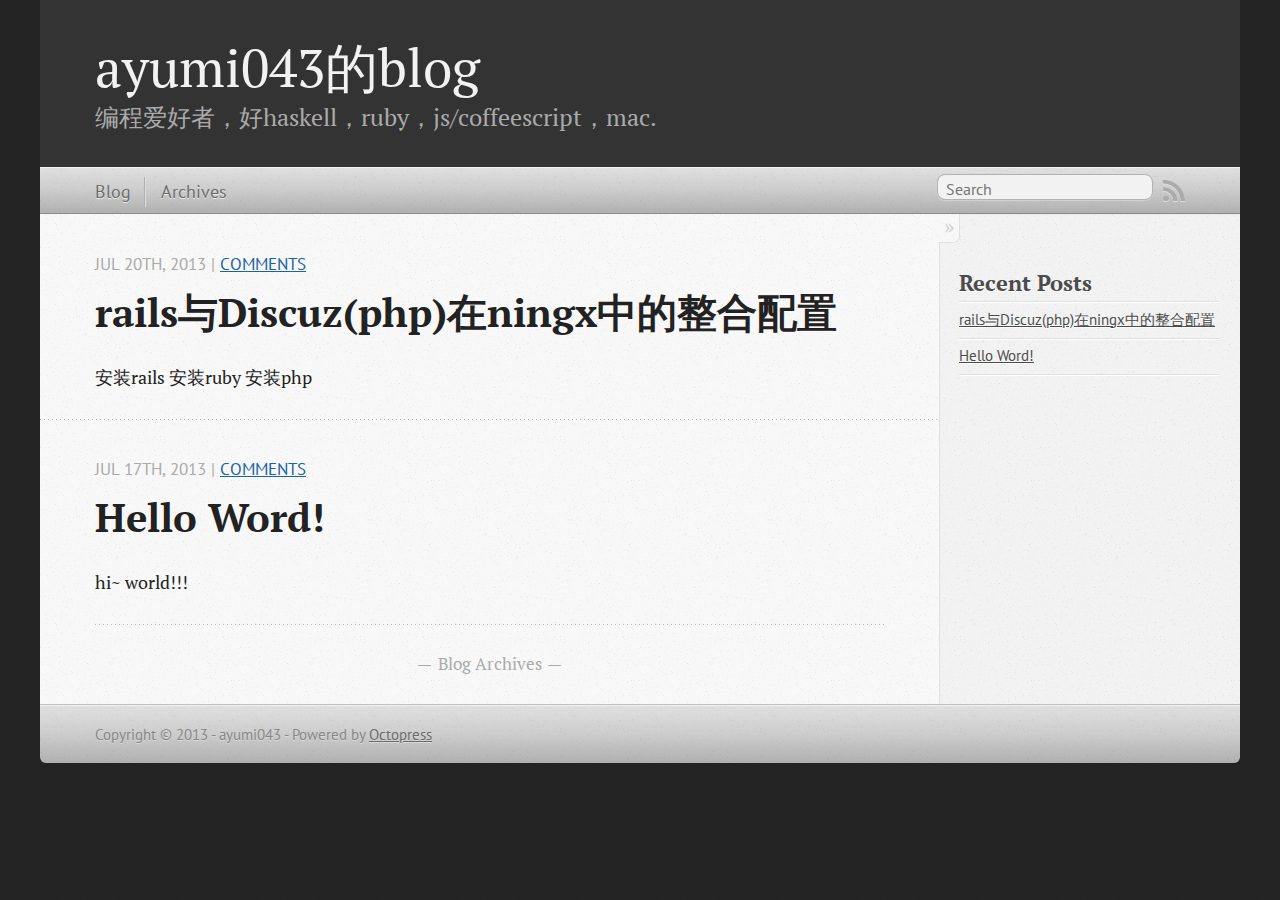
<file: index.html>
<!DOCTYPE html>
<!--[if IEMobile 7 ]><html class="no-js iem7"><![endif]-->
<!--[if lt IE 9]><html class="no-js lte-ie8"><![endif]-->
<!--[if (gt IE 8)|(gt IEMobile 7)|!(IEMobile)|!(IE)]><!--><html class="no-js" lang="en"><!--<![endif]-->
<head>
  <meta charset="utf-8">
  <title>ayumi043的blog</title>
  <meta name="author" content="ayumi043">

  
  <meta name="description" content="安装rails
安装ruby
安装php
">
  

  <!-- http://t.co/dKP3o1e -->
  <meta name="HandheldFriendly" content="True">
  <meta name="MobileOptimized" content="320">
  <meta name="viewport" content="width=device-width, initial-scale=1">

  
  <link rel="canonical" href="http://ayumi043.github.io">
  <link href="/favicon.png" rel="icon">
  <link href="/stylesheets/screen.css" media="screen, projection" rel="stylesheet" type="text/css">
  <link href="/atom.xml" rel="alternate" title="ayumi043的blog" type="application/atom+xml">
  <script src="/javascripts/modernizr-2.0.js"></script>
  <script src="//ajax.googleapis.com/ajax/libs/jquery/1.9.1/jquery.min.js"></script>
  <script>!window.jQuery && document.write(unescape('%3Cscript src="./javascripts/lib/jquery.min.js"%3E%3C/script%3E'))</script>
  <script src="/javascripts/octopress.js" type="text/javascript"></script>
  <!--Fonts from Google"s Web font directory at http://google.com/webfonts -->
<link href="http://fonts.googleapis.com/css?family=PT+Serif:regular,italic,bold,bolditalic" rel="stylesheet" type="text/css">
<link href="http://fonts.googleapis.com/css?family=PT+Sans:regular,italic,bold,bolditalic" rel="stylesheet" type="text/css">

  

</head>

<body   >
  <header role="banner"><hgroup>
  <h1><a href="/">ayumi043的blog</a></h1>
  
    <h2>编程爱好者，好haskell，ruby，js/coffeescript，mac.</h2>
  
</hgroup>

</header>
  <nav role="navigation"><ul class="subscription" data-subscription="rss">
  <li><a href="/atom.xml" rel="subscribe-rss" title="subscribe via RSS">RSS</a></li>
  
</ul>
  
<form action="http://google.com/search" method="get">
  <fieldset role="search">
    <input type="hidden" name="q" value="site:ayumi043.github.io" />
    <input class="search" type="text" name="q" results="0" placeholder="Search"/>
  </fieldset>
</form>
  
<ul class="main-navigation">
  <li><a href="/">Blog</a></li>
  <li><a href="/blog/archives">Archives</a></li>
</ul>

</nav>
  <div id="main">
    <div id="content">
      <div class="blog-index">
  
  
  
    <article>
      
  <header>
    
      <h1 class="entry-title"><a href="/blog/2013/07/20/title/">rails与Discuz(php)在ningx中的整合配置</a></h1>
    
    
      <p class="meta">
        








  


<time datetime="2013-07-20T21:41:00+08:00" pubdate data-updated="true">Jul 20<span>th</span>, 2013</time>
        
         | <a href="/blog/2013/07/20/title/#disqus_thread">Comments</a>
        
      </p>
    
  </header>


  <div class="entry-content"><p>安装rails
安装ruby
安装php</p>
</div>
  
  


    </article>
  
  
    <article>
      
  <header>
    
      <h1 class="entry-title"><a href="/blog/2013/07/17/title/">Hello Word!</a></h1>
    
    
      <p class="meta">
        








  


<time datetime="2013-07-17T11:33:00+08:00" pubdate data-updated="true">Jul 17<span>th</span>, 2013</time>
        
         | <a href="/blog/2013/07/17/title/#disqus_thread">Comments</a>
        
      </p>
    
  </header>


  <div class="entry-content"><p>hi~ world!!!</p>
</div>
  
  


    </article>
  
  <div class="pagination">
    
    <a href="/blog/archives">Blog Archives</a>
    
  </div>
</div>
<aside class="sidebar">
  
    <section>
  <h1>Recent Posts</h1>
  <ul id="recent_posts">
    
      <li class="post">
        <a href="/blog/2013/07/20/title/">rails与Discuz(php)在ningx中的整合配置</a>
      </li>
    
      <li class="post">
        <a href="/blog/2013/07/17/title/">Hello Word!</a>
      </li>
    
  </ul>
</section>





  
</aside>

    </div>
  </div>
  <footer role="contentinfo"><p>
  Copyright &copy; 2013 - ayumi043 -
  <span class="credit">Powered by <a href="http://octopress.org">Octopress</a></span>
</p>

</footer>
  

<script type="text/javascript">
      var disqus_shortname = 'ayumi043blog';
      
        
        var disqus_script = 'count.js';
      
    (function () {
      var dsq = document.createElement('script'); dsq.type = 'text/javascript'; dsq.async = true;
      dsq.src = 'http://' + disqus_shortname + '.disqus.com/' + disqus_script;
      (document.getElementsByTagName('head')[0] || document.getElementsByTagName('body')[0]).appendChild(dsq);
    }());
</script>











</body>
</html>
</file>
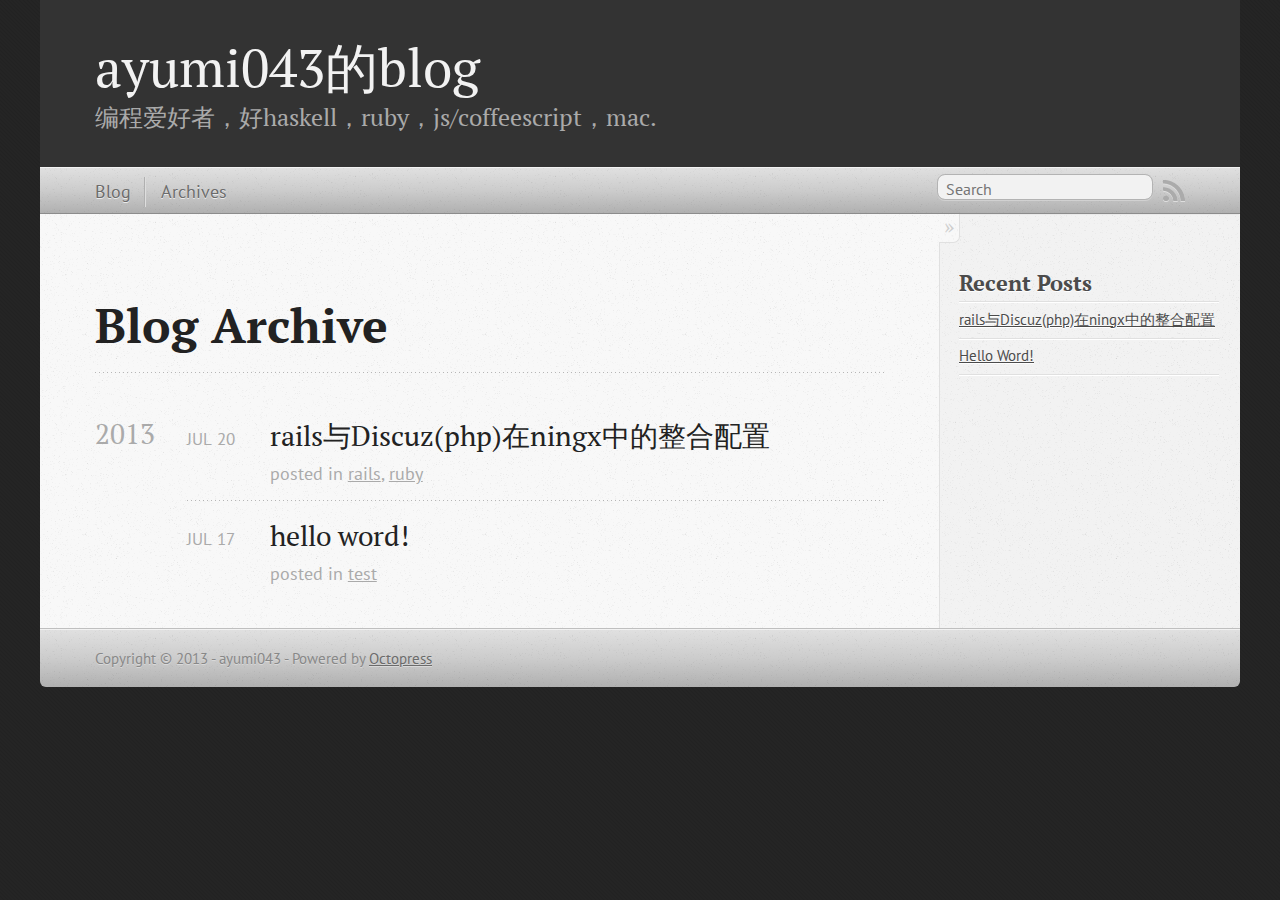
<file: blog/archives/index.html>
<!DOCTYPE html>
<!--[if IEMobile 7 ]><html class="no-js iem7"><![endif]-->
<!--[if lt IE 9]><html class="no-js lte-ie8"><![endif]-->
<!--[if (gt IE 8)|(gt IEMobile 7)|!(IEMobile)|!(IE)]><!--><html class="no-js" lang="en"><!--<![endif]-->
<head>
  <meta charset="utf-8">
  <title>Blog Archive - ayumi043的blog</title>
  <meta name="author" content="ayumi043">

  
  <meta name="description" content="Blog Archive 2013 rails与Discuz(php)在ningx中的整合配置
Jul 20 2013 posted in rails, ruby hello word!
Jul 17 2013 posted in test Recent Posts rails与Discuz( &hellip;">
  

  <!-- http://t.co/dKP3o1e -->
  <meta name="HandheldFriendly" content="True">
  <meta name="MobileOptimized" content="320">
  <meta name="viewport" content="width=device-width, initial-scale=1">

  
  <link rel="canonical" href="http://ayumi043.github.io/blog/archives">
  <link href="/favicon.png" rel="icon">
  <link href="/stylesheets/screen.css" media="screen, projection" rel="stylesheet" type="text/css">
  <link href="/atom.xml" rel="alternate" title="ayumi043的blog" type="application/atom+xml">
  <script src="/javascripts/modernizr-2.0.js"></script>
  <script src="//ajax.googleapis.com/ajax/libs/jquery/1.9.1/jquery.min.js"></script>
  <script>!window.jQuery && document.write(unescape('%3Cscript src="./javascripts/lib/jquery.min.js"%3E%3C/script%3E'))</script>
  <script src="/javascripts/octopress.js" type="text/javascript"></script>
  <!--Fonts from Google"s Web font directory at http://google.com/webfonts -->
<link href="http://fonts.googleapis.com/css?family=PT+Serif:regular,italic,bold,bolditalic" rel="stylesheet" type="text/css">
<link href="http://fonts.googleapis.com/css?family=PT+Sans:regular,italic,bold,bolditalic" rel="stylesheet" type="text/css">

  

</head>

<body   >
  <header role="banner"><hgroup>
  <h1><a href="/">ayumi043的blog</a></h1>
  
    <h2>编程爱好者，好haskell，ruby，js/coffeescript，mac.</h2>
  
</hgroup>

</header>
  <nav role="navigation"><ul class="subscription" data-subscription="rss">
  <li><a href="/atom.xml" rel="subscribe-rss" title="subscribe via RSS">RSS</a></li>
  
</ul>
  
<form action="http://google.com/search" method="get">
  <fieldset role="search">
    <input type="hidden" name="q" value="site:ayumi043.github.io" />
    <input class="search" type="text" name="q" results="0" placeholder="Search"/>
  </fieldset>
</form>
  
<ul class="main-navigation">
  <li><a href="/">Blog</a></li>
  <li><a href="/blog/archives">Archives</a></li>
</ul>

</nav>
  <div id="main">
    <div id="content">
      <div>
<article role="article">
  
  <header>
    <h1 class="entry-title">Blog Archive</h1>
    
  </header>
  
  <div id="blog-archives">



  
  <h2>2013</h2>

<article>
  
<h1><a href="/blog/2013/07/20/title/">rails与Discuz(php)在ningx中的整合配置</a></h1>
<time datetime="2013-07-20T21:41:00+08:00" pubdate><span class='month'>Jul</span> <span class='day'>20</span> <span class='year'>2013</span></time>

<footer>
  <span class="categories">posted in <a class='category' href='/blog/categories/rails/'>rails</a>, <a class='category' href='/blog/categories/ruby/'>ruby</a></span>
</footer>


</article>



<article>
  
<h1><a href="/blog/2013/07/17/title/">hello word!</a></h1>
<time datetime="2013-07-17T11:33:00+08:00" pubdate><span class='month'>Jul</span> <span class='day'>17</span> <span class='year'>2013</span></time>

<footer>
  <span class="categories">posted in <a class='category' href='/blog/categories/test/'>test</a></span>
</footer>


</article>

</div>

  
</article>

</div>

<aside class="sidebar">
  
    <section>
  <h1>Recent Posts</h1>
  <ul id="recent_posts">
    
      <li class="post">
        <a href="/blog/2013/07/20/title/">rails与Discuz(php)在ningx中的整合配置</a>
      </li>
    
      <li class="post">
        <a href="/blog/2013/07/17/title/">Hello Word!</a>
      </li>
    
  </ul>
</section>





  
</aside>


    </div>
  </div>
  <footer role="contentinfo"><p>
  Copyright &copy; 2013 - ayumi043 -
  <span class="credit">Powered by <a href="http://octopress.org">Octopress</a></span>
</p>

</footer>
  

<script type="text/javascript">
      var disqus_shortname = 'ayumi043blog';
      
        
        var disqus_script = 'count.js';
      
    (function () {
      var dsq = document.createElement('script'); dsq.type = 'text/javascript'; dsq.async = true;
      dsq.src = 'http://' + disqus_shortname + '.disqus.com/' + disqus_script;
      (document.getElementsByTagName('head')[0] || document.getElementsByTagName('body')[0]).appendChild(dsq);
    }());
</script>











</body>
</html>
</file>
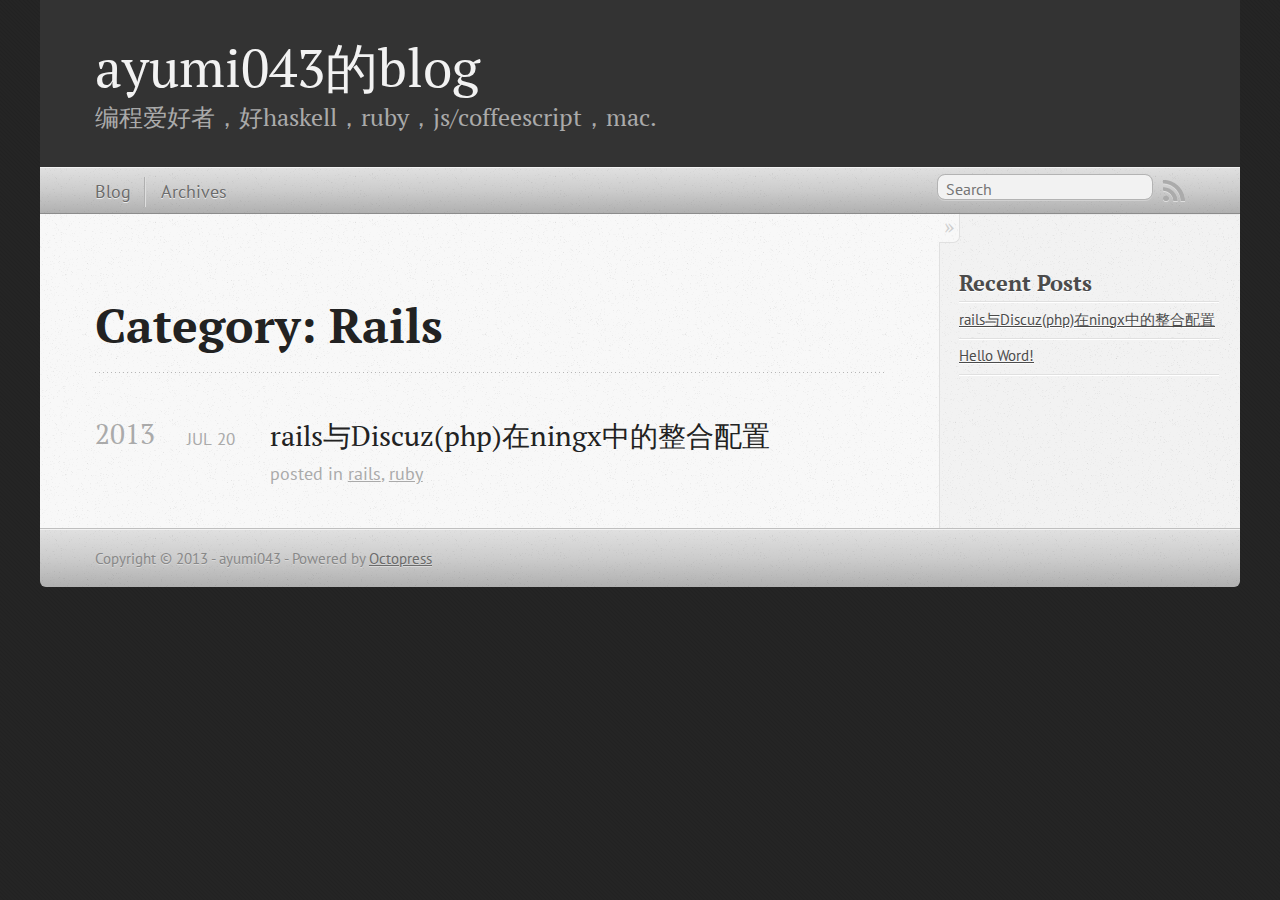
<file: blog/categories/rails/index.html>
<!DOCTYPE html>
<!--[if IEMobile 7 ]><html class="no-js iem7"><![endif]-->
<!--[if lt IE 9]><html class="no-js lte-ie8"><![endif]-->
<!--[if (gt IE 8)|(gt IEMobile 7)|!(IEMobile)|!(IE)]><!--><html class="no-js" lang="en"><!--<![endif]-->
<head>
  <meta charset="utf-8">
  <title>Category: rails - ayumi043的blog</title>
  <meta name="author" content="ayumi043">

  
  <meta name="description" content="Category: rails">
  

  <!-- http://t.co/dKP3o1e -->
  <meta name="HandheldFriendly" content="True">
  <meta name="MobileOptimized" content="320">
  <meta name="viewport" content="width=device-width, initial-scale=1">

  
  <link rel="canonical" href="http://ayumi043.github.ioblog/categories/rails">
  <link href="/favicon.png" rel="icon">
  <link href="/stylesheets/screen.css" media="screen, projection" rel="stylesheet" type="text/css">
  <link href="/atom.xml" rel="alternate" title="ayumi043的blog" type="application/atom+xml">
  <script src="/javascripts/modernizr-2.0.js"></script>
  <script src="//ajax.googleapis.com/ajax/libs/jquery/1.9.1/jquery.min.js"></script>
  <script>!window.jQuery && document.write(unescape('%3Cscript src="./javascripts/lib/jquery.min.js"%3E%3C/script%3E'))</script>
  <script src="/javascripts/octopress.js" type="text/javascript"></script>
  <!--Fonts from Google"s Web font directory at http://google.com/webfonts -->
<link href="http://fonts.googleapis.com/css?family=PT+Serif:regular,italic,bold,bolditalic" rel="stylesheet" type="text/css">
<link href="http://fonts.googleapis.com/css?family=PT+Sans:regular,italic,bold,bolditalic" rel="stylesheet" type="text/css">

  

</head>

<body   >
  <header role="banner"><hgroup>
  <h1><a href="/">ayumi043的blog</a></h1>
  
    <h2>编程爱好者，好haskell，ruby，js/coffeescript，mac.</h2>
  
</hgroup>

</header>
  <nav role="navigation"><ul class="subscription" data-subscription="rss">
  <li><a href="/atom.xml" rel="subscribe-rss" title="subscribe via RSS">RSS</a></li>
  
</ul>
  
<form action="http://google.com/search" method="get">
  <fieldset role="search">
    <input type="hidden" name="q" value="site:ayumi043.github.io" />
    <input class="search" type="text" name="q" results="0" placeholder="Search"/>
  </fieldset>
</form>
  
<ul class="main-navigation">
  <li><a href="/">Blog</a></li>
  <li><a href="/blog/archives">Archives</a></li>
</ul>

</nav>
  <div id="main">
    <div id="content">
      <div>
<article role="article">
  
  <header>
    <h1 class="entry-title">Category: Rails</h1>
    
  </header>
  
  <div id="blog-archives" class="category">



  
  <h2>2013</h2>

<article>
  
<h1><a href="/blog/2013/07/20/title/">rails与Discuz(php)在ningx中的整合配置</a></h1>
<time datetime="2013-07-20T21:41:00+08:00" pubdate><span class='month'>Jul</span> <span class='day'>20</span> <span class='year'>2013</span></time>

<footer>
  <span class="categories">posted in <a class='category' href='/blog/categories/rails/'>rails</a>, <a class='category' href='/blog/categories/ruby/'>ruby</a></span>
</footer>


</article>

</div>

  
</article>

</div>

<aside class="sidebar">
  
    <section>
  <h1>Recent Posts</h1>
  <ul id="recent_posts">
    
      <li class="post">
        <a href="/blog/2013/07/20/title/">rails与Discuz(php)在ningx中的整合配置</a>
      </li>
    
      <li class="post">
        <a href="/blog/2013/07/17/title/">Hello Word!</a>
      </li>
    
  </ul>
</section>





  
</aside>


    </div>
  </div>
  <footer role="contentinfo"><p>
  Copyright &copy; 2013 - ayumi043 -
  <span class="credit">Powered by <a href="http://octopress.org">Octopress</a></span>
</p>

</footer>
  

<script type="text/javascript">
      var disqus_shortname = 'ayumi043blog';
      
        
        var disqus_script = 'count.js';
      
    (function () {
      var dsq = document.createElement('script'); dsq.type = 'text/javascript'; dsq.async = true;
      dsq.src = 'http://' + disqus_shortname + '.disqus.com/' + disqus_script;
      (document.getElementsByTagName('head')[0] || document.getElementsByTagName('body')[0]).appendChild(dsq);
    }());
</script>











</body>
</html>
</file>
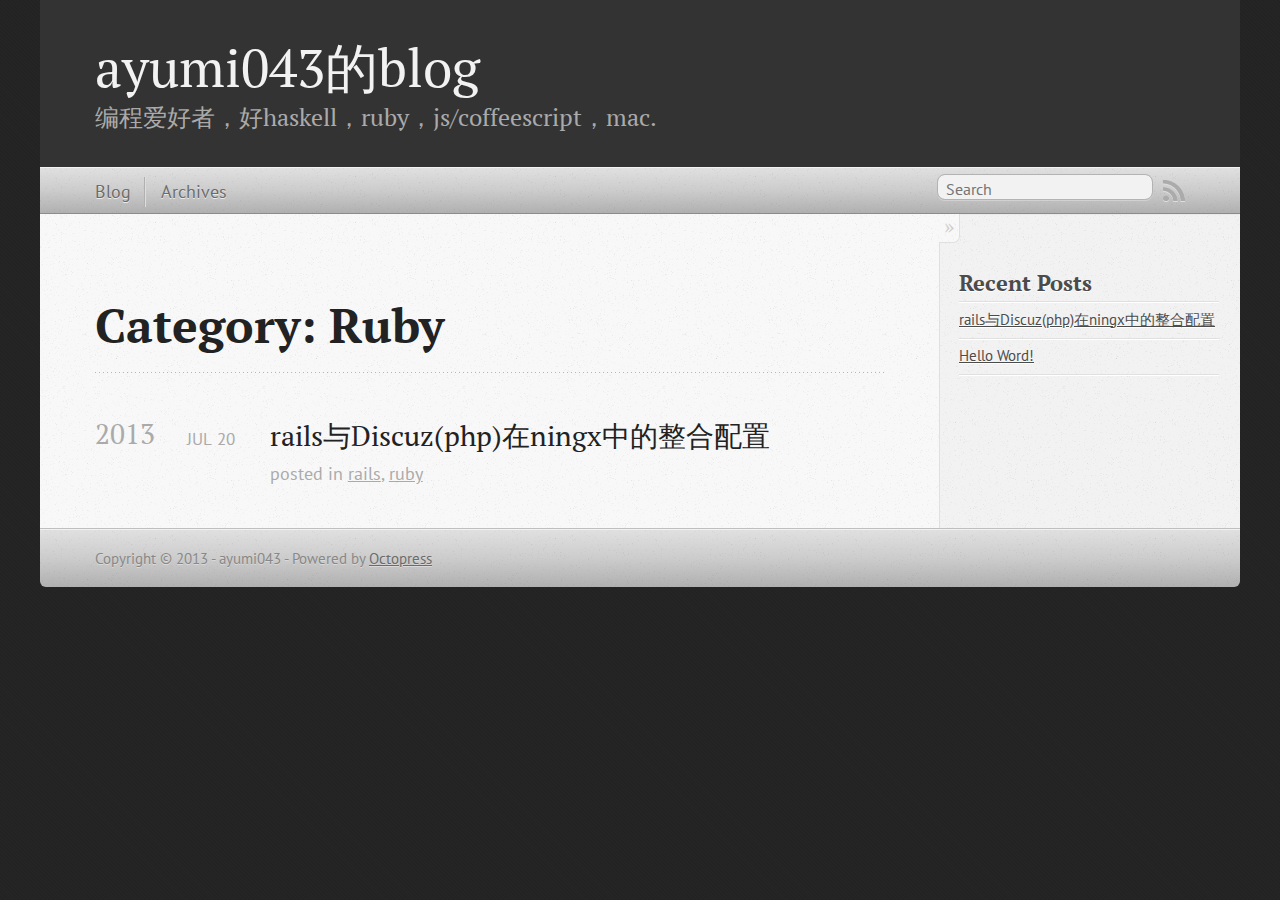
<file: blog/categories/ruby/index.html>
<!DOCTYPE html>
<!--[if IEMobile 7 ]><html class="no-js iem7"><![endif]-->
<!--[if lt IE 9]><html class="no-js lte-ie8"><![endif]-->
<!--[if (gt IE 8)|(gt IEMobile 7)|!(IEMobile)|!(IE)]><!--><html class="no-js" lang="en"><!--<![endif]-->
<head>
  <meta charset="utf-8">
  <title>Category: ruby - ayumi043的blog</title>
  <meta name="author" content="ayumi043">

  
  <meta name="description" content="Category: ruby">
  

  <!-- http://t.co/dKP3o1e -->
  <meta name="HandheldFriendly" content="True">
  <meta name="MobileOptimized" content="320">
  <meta name="viewport" content="width=device-width, initial-scale=1">

  
  <link rel="canonical" href="http://ayumi043.github.ioblog/categories/ruby">
  <link href="/favicon.png" rel="icon">
  <link href="/stylesheets/screen.css" media="screen, projection" rel="stylesheet" type="text/css">
  <link href="/atom.xml" rel="alternate" title="ayumi043的blog" type="application/atom+xml">
  <script src="/javascripts/modernizr-2.0.js"></script>
  <script src="//ajax.googleapis.com/ajax/libs/jquery/1.9.1/jquery.min.js"></script>
  <script>!window.jQuery && document.write(unescape('%3Cscript src="./javascripts/lib/jquery.min.js"%3E%3C/script%3E'))</script>
  <script src="/javascripts/octopress.js" type="text/javascript"></script>
  <!--Fonts from Google"s Web font directory at http://google.com/webfonts -->
<link href="http://fonts.googleapis.com/css?family=PT+Serif:regular,italic,bold,bolditalic" rel="stylesheet" type="text/css">
<link href="http://fonts.googleapis.com/css?family=PT+Sans:regular,italic,bold,bolditalic" rel="stylesheet" type="text/css">

  

</head>

<body   >
  <header role="banner"><hgroup>
  <h1><a href="/">ayumi043的blog</a></h1>
  
    <h2>编程爱好者，好haskell，ruby，js/coffeescript，mac.</h2>
  
</hgroup>

</header>
  <nav role="navigation"><ul class="subscription" data-subscription="rss">
  <li><a href="/atom.xml" rel="subscribe-rss" title="subscribe via RSS">RSS</a></li>
  
</ul>
  
<form action="http://google.com/search" method="get">
  <fieldset role="search">
    <input type="hidden" name="q" value="site:ayumi043.github.io" />
    <input class="search" type="text" name="q" results="0" placeholder="Search"/>
  </fieldset>
</form>
  
<ul class="main-navigation">
  <li><a href="/">Blog</a></li>
  <li><a href="/blog/archives">Archives</a></li>
</ul>

</nav>
  <div id="main">
    <div id="content">
      <div>
<article role="article">
  
  <header>
    <h1 class="entry-title">Category: Ruby</h1>
    
  </header>
  
  <div id="blog-archives" class="category">



  
  <h2>2013</h2>

<article>
  
<h1><a href="/blog/2013/07/20/title/">rails与Discuz(php)在ningx中的整合配置</a></h1>
<time datetime="2013-07-20T21:41:00+08:00" pubdate><span class='month'>Jul</span> <span class='day'>20</span> <span class='year'>2013</span></time>

<footer>
  <span class="categories">posted in <a class='category' href='/blog/categories/rails/'>rails</a>, <a class='category' href='/blog/categories/ruby/'>ruby</a></span>
</footer>


</article>

</div>

  
</article>

</div>

<aside class="sidebar">
  
    <section>
  <h1>Recent Posts</h1>
  <ul id="recent_posts">
    
      <li class="post">
        <a href="/blog/2013/07/20/title/">rails与Discuz(php)在ningx中的整合配置</a>
      </li>
    
      <li class="post">
        <a href="/blog/2013/07/17/title/">Hello Word!</a>
      </li>
    
  </ul>
</section>





  
</aside>


    </div>
  </div>
  <footer role="contentinfo"><p>
  Copyright &copy; 2013 - ayumi043 -
  <span class="credit">Powered by <a href="http://octopress.org">Octopress</a></span>
</p>

</footer>
  

<script type="text/javascript">
      var disqus_shortname = 'ayumi043blog';
      
        
        var disqus_script = 'count.js';
      
    (function () {
      var dsq = document.createElement('script'); dsq.type = 'text/javascript'; dsq.async = true;
      dsq.src = 'http://' + disqus_shortname + '.disqus.com/' + disqus_script;
      (document.getElementsByTagName('head')[0] || document.getElementsByTagName('body')[0]).appendChild(dsq);
    }());
</script>











</body>
</html>
</file>
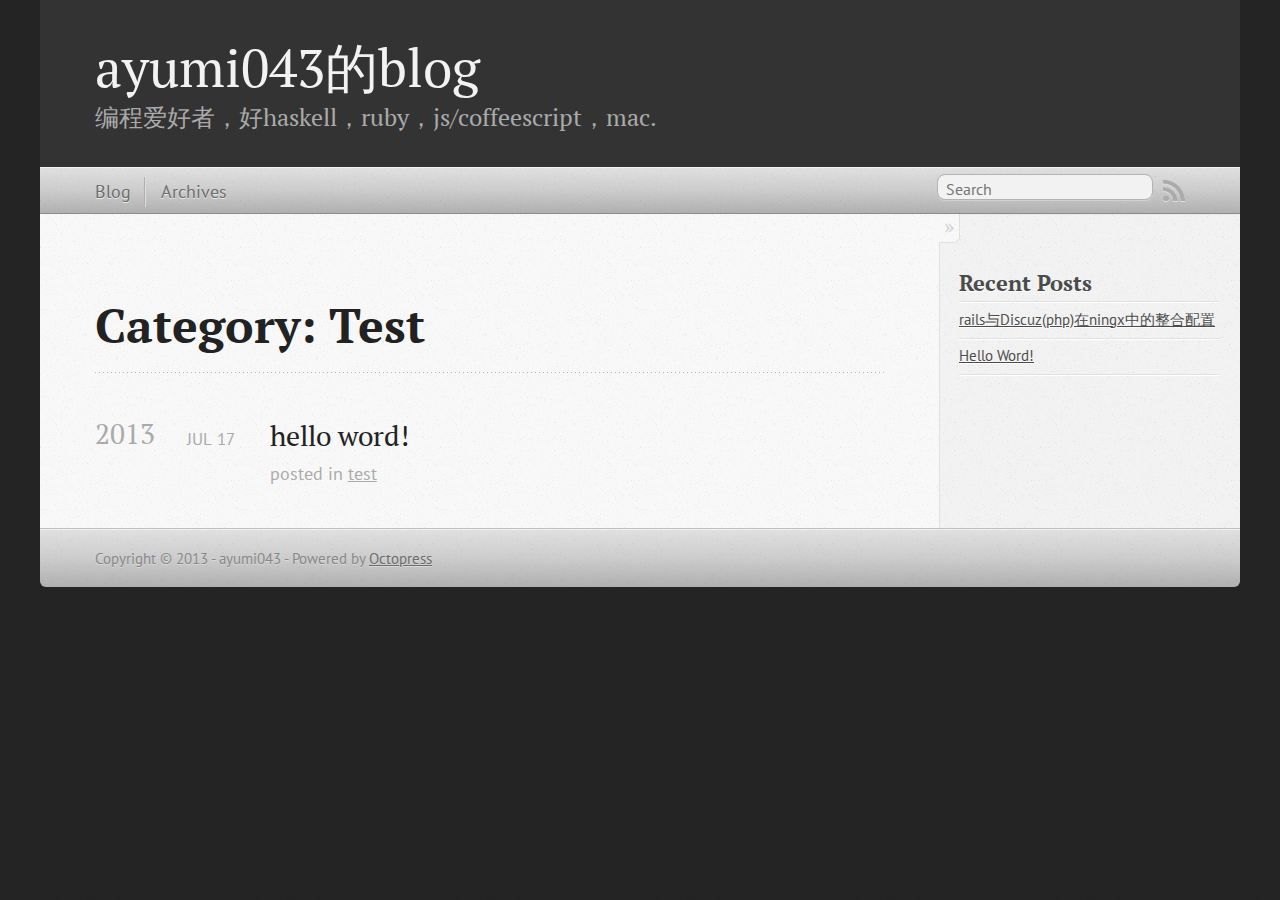
<file: blog/categories/test/index.html>
<!DOCTYPE html>
<!--[if IEMobile 7 ]><html class="no-js iem7"><![endif]-->
<!--[if lt IE 9]><html class="no-js lte-ie8"><![endif]-->
<!--[if (gt IE 8)|(gt IEMobile 7)|!(IEMobile)|!(IE)]><!--><html class="no-js" lang="en"><!--<![endif]-->
<head>
  <meta charset="utf-8">
  <title>Category: test - ayumi043的blog</title>
  <meta name="author" content="ayumi043">

  
  <meta name="description" content="Category: test">
  

  <!-- http://t.co/dKP3o1e -->
  <meta name="HandheldFriendly" content="True">
  <meta name="MobileOptimized" content="320">
  <meta name="viewport" content="width=device-width, initial-scale=1">

  
  <link rel="canonical" href="http://ayumi043.github.ioblog/categories/test">
  <link href="/favicon.png" rel="icon">
  <link href="/stylesheets/screen.css" media="screen, projection" rel="stylesheet" type="text/css">
  <link href="/atom.xml" rel="alternate" title="ayumi043的blog" type="application/atom+xml">
  <script src="/javascripts/modernizr-2.0.js"></script>
  <script src="//ajax.googleapis.com/ajax/libs/jquery/1.9.1/jquery.min.js"></script>
  <script>!window.jQuery && document.write(unescape('%3Cscript src="./javascripts/lib/jquery.min.js"%3E%3C/script%3E'))</script>
  <script src="/javascripts/octopress.js" type="text/javascript"></script>
  <!--Fonts from Google"s Web font directory at http://google.com/webfonts -->
<link href="http://fonts.googleapis.com/css?family=PT+Serif:regular,italic,bold,bolditalic" rel="stylesheet" type="text/css">
<link href="http://fonts.googleapis.com/css?family=PT+Sans:regular,italic,bold,bolditalic" rel="stylesheet" type="text/css">

  

</head>

<body   >
  <header role="banner"><hgroup>
  <h1><a href="/">ayumi043的blog</a></h1>
  
    <h2>编程爱好者，好haskell，ruby，js/coffeescript，mac.</h2>
  
</hgroup>

</header>
  <nav role="navigation"><ul class="subscription" data-subscription="rss">
  <li><a href="/atom.xml" rel="subscribe-rss" title="subscribe via RSS">RSS</a></li>
  
</ul>
  
<form action="http://google.com/search" method="get">
  <fieldset role="search">
    <input type="hidden" name="q" value="site:ayumi043.github.io" />
    <input class="search" type="text" name="q" results="0" placeholder="Search"/>
  </fieldset>
</form>
  
<ul class="main-navigation">
  <li><a href="/">Blog</a></li>
  <li><a href="/blog/archives">Archives</a></li>
</ul>

</nav>
  <div id="main">
    <div id="content">
      <div>
<article role="article">
  
  <header>
    <h1 class="entry-title">Category: Test</h1>
    
  </header>
  
  <div id="blog-archives" class="category">



  
  <h2>2013</h2>

<article>
  
<h1><a href="/blog/2013/07/17/title/">hello word!</a></h1>
<time datetime="2013-07-17T11:33:00+08:00" pubdate><span class='month'>Jul</span> <span class='day'>17</span> <span class='year'>2013</span></time>

<footer>
  <span class="categories">posted in <a class='category' href='/blog/categories/test/'>test</a></span>
</footer>


</article>

</div>

  
</article>

</div>

<aside class="sidebar">
  
    <section>
  <h1>Recent Posts</h1>
  <ul id="recent_posts">
    
      <li class="post">
        <a href="/blog/2013/07/20/title/">rails与Discuz(php)在ningx中的整合配置</a>
      </li>
    
      <li class="post">
        <a href="/blog/2013/07/17/title/">Hello Word!</a>
      </li>
    
  </ul>
</section>





  
</aside>


    </div>
  </div>
  <footer role="contentinfo"><p>
  Copyright &copy; 2013 - ayumi043 -
  <span class="credit">Powered by <a href="http://octopress.org">Octopress</a></span>
</p>

</footer>
  

<script type="text/javascript">
      var disqus_shortname = 'ayumi043blog';
      
        
        var disqus_script = 'count.js';
      
    (function () {
      var dsq = document.createElement('script'); dsq.type = 'text/javascript'; dsq.async = true;
      dsq.src = 'http://' + disqus_shortname + '.disqus.com/' + disqus_script;
      (document.getElementsByTagName('head')[0] || document.getElementsByTagName('body')[0]).appendChild(dsq);
    }());
</script>











</body>
</html>
</file>
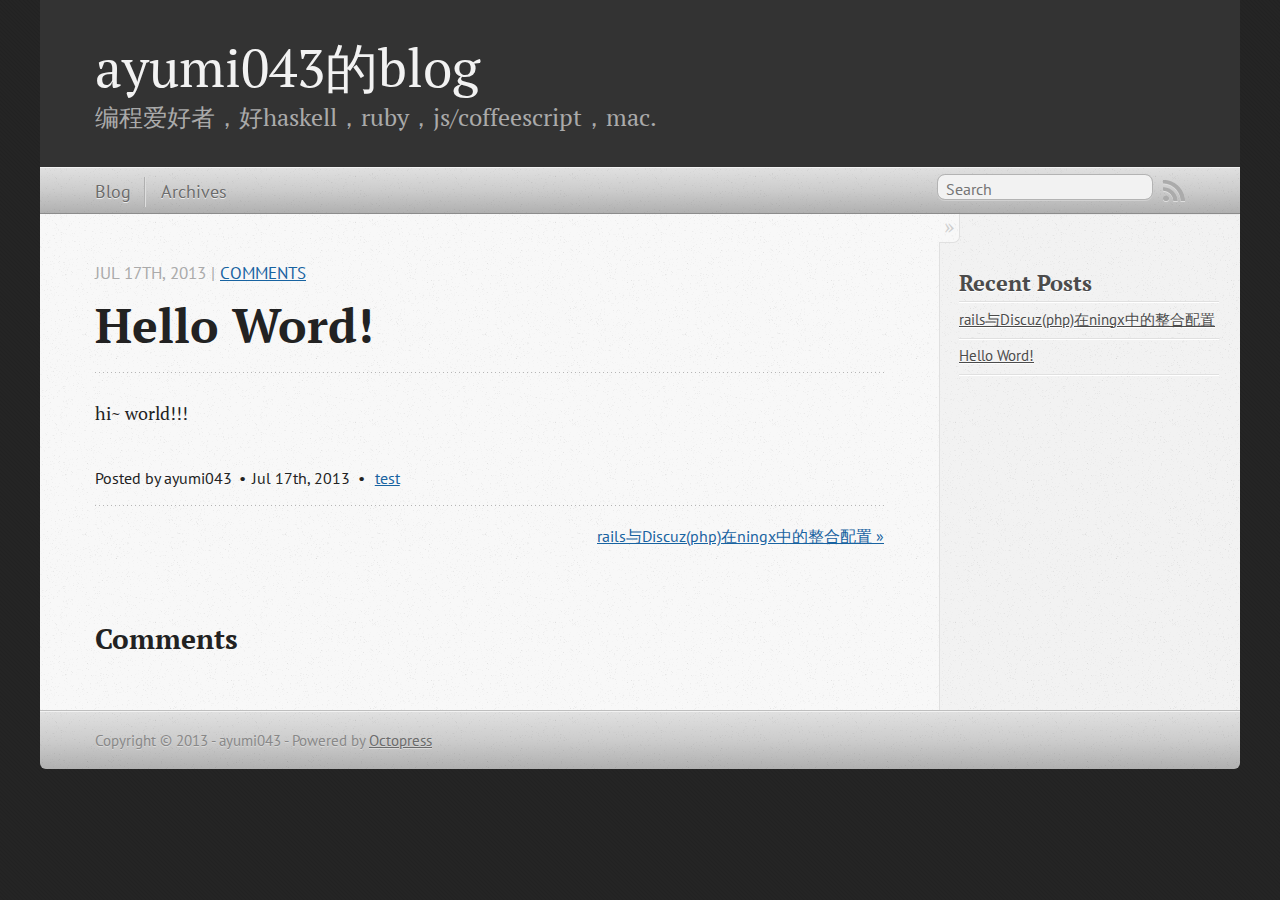
<file: blog/2013/07/17/title/index.html>
<!DOCTYPE html>
<!--[if IEMobile 7 ]><html class="no-js iem7"><![endif]-->
<!--[if lt IE 9]><html class="no-js lte-ie8"><![endif]-->
<!--[if (gt IE 8)|(gt IEMobile 7)|!(IEMobile)|!(IE)]><!--><html class="no-js" lang="en"><!--<![endif]-->
<head>
  <meta charset="utf-8">
  <title>hello word! - ayumi043的blog</title>
  <meta name="author" content="ayumi043">

  
  <meta name="description" content="hi~ world!!!
">
  

  <!-- http://t.co/dKP3o1e -->
  <meta name="HandheldFriendly" content="True">
  <meta name="MobileOptimized" content="320">
  <meta name="viewport" content="width=device-width, initial-scale=1">

  
  <link rel="canonical" href="http://ayumi043.github.io/blog/2013/07/17/title">
  <link href="/favicon.png" rel="icon">
  <link href="/stylesheets/screen.css" media="screen, projection" rel="stylesheet" type="text/css">
  <link href="/atom.xml" rel="alternate" title="ayumi043的blog" type="application/atom+xml">
  <script src="/javascripts/modernizr-2.0.js"></script>
  <script src="//ajax.googleapis.com/ajax/libs/jquery/1.9.1/jquery.min.js"></script>
  <script>!window.jQuery && document.write(unescape('%3Cscript src="./javascripts/lib/jquery.min.js"%3E%3C/script%3E'))</script>
  <script src="/javascripts/octopress.js" type="text/javascript"></script>
  <!--Fonts from Google"s Web font directory at http://google.com/webfonts -->
<link href="http://fonts.googleapis.com/css?family=PT+Serif:regular,italic,bold,bolditalic" rel="stylesheet" type="text/css">
<link href="http://fonts.googleapis.com/css?family=PT+Sans:regular,italic,bold,bolditalic" rel="stylesheet" type="text/css">

  

</head>

<body   >
  <header role="banner"><hgroup>
  <h1><a href="/">ayumi043的blog</a></h1>
  
    <h2>编程爱好者，好haskell，ruby，js/coffeescript，mac.</h2>
  
</hgroup>

</header>
  <nav role="navigation"><ul class="subscription" data-subscription="rss">
  <li><a href="/atom.xml" rel="subscribe-rss" title="subscribe via RSS">RSS</a></li>
  
</ul>
  
<form action="http://google.com/search" method="get">
  <fieldset role="search">
    <input type="hidden" name="q" value="site:ayumi043.github.io" />
    <input class="search" type="text" name="q" results="0" placeholder="Search"/>
  </fieldset>
</form>
  
<ul class="main-navigation">
  <li><a href="/">Blog</a></li>
  <li><a href="/blog/archives">Archives</a></li>
</ul>

</nav>
  <div id="main">
    <div id="content">
      <div>
<article class="hentry" role="article">
  
  <header>
    
      <h1 class="entry-title">Hello Word!</h1>
    
    
      <p class="meta">
        








  


<time datetime="2013-07-17T11:33:00+08:00" pubdate data-updated="true">Jul 17<span>th</span>, 2013</time>
        
         | <a href="#disqus_thread">Comments</a>
        
      </p>
    
  </header>


<div class="entry-content"><p>hi~ world!!!</p>
</div>


  <footer>
    <p class="meta">
      
  

<span class="byline author vcard">Posted by <span class="fn">ayumi043</span></span>

      








  


<time datetime="2013-07-17T11:33:00+08:00" pubdate data-updated="true">Jul 17<span>th</span>, 2013</time>
      

<span class="categories">
  
    <a class='category' href='/blog/categories/test/'>test</a>
  
</span>


    </p>
    
      <div class="sharing">
  
  
  
</div>

    
    <p class="meta">
      
      
        <a class="basic-alignment right" href="/blog/2013/07/20/title/" title="Next Post: rails与Discuz(php)在ningx中的整合配置">rails与Discuz(php)在ningx中的整合配置 &raquo;</a>
      
    </p>
  </footer>
</article>

  <section>
    <h1>Comments</h1>
    <div id="disqus_thread" aria-live="polite"><noscript>Please enable JavaScript to view the <a href="http://disqus.com/?ref_noscript">comments powered by Disqus.</a></noscript>
</div>
  </section>

</div>

<aside class="sidebar">
  
    <section>
  <h1>Recent Posts</h1>
  <ul id="recent_posts">
    
      <li class="post">
        <a href="/blog/2013/07/20/title/">rails与Discuz(php)在ningx中的整合配置</a>
      </li>
    
      <li class="post">
        <a href="/blog/2013/07/17/title/">Hello Word!</a>
      </li>
    
  </ul>
</section>





  
</aside>


    </div>
  </div>
  <footer role="contentinfo"><p>
  Copyright &copy; 2013 - ayumi043 -
  <span class="credit">Powered by <a href="http://octopress.org">Octopress</a></span>
</p>

</footer>
  

<script type="text/javascript">
      var disqus_shortname = 'ayumi043blog';
      
        
        // var disqus_developer = 1;
        var disqus_identifier = 'http://ayumi043.github.io/blog/2013/07/17/title/';
        var disqus_url = 'http://ayumi043.github.io/blog/2013/07/17/title/';
        var disqus_script = 'embed.js';
      
    (function () {
      var dsq = document.createElement('script'); dsq.type = 'text/javascript'; dsq.async = true;
      dsq.src = 'http://' + disqus_shortname + '.disqus.com/' + disqus_script;
      (document.getElementsByTagName('head')[0] || document.getElementsByTagName('body')[0]).appendChild(dsq);
    }());
</script>











</body>
</html>
</file>
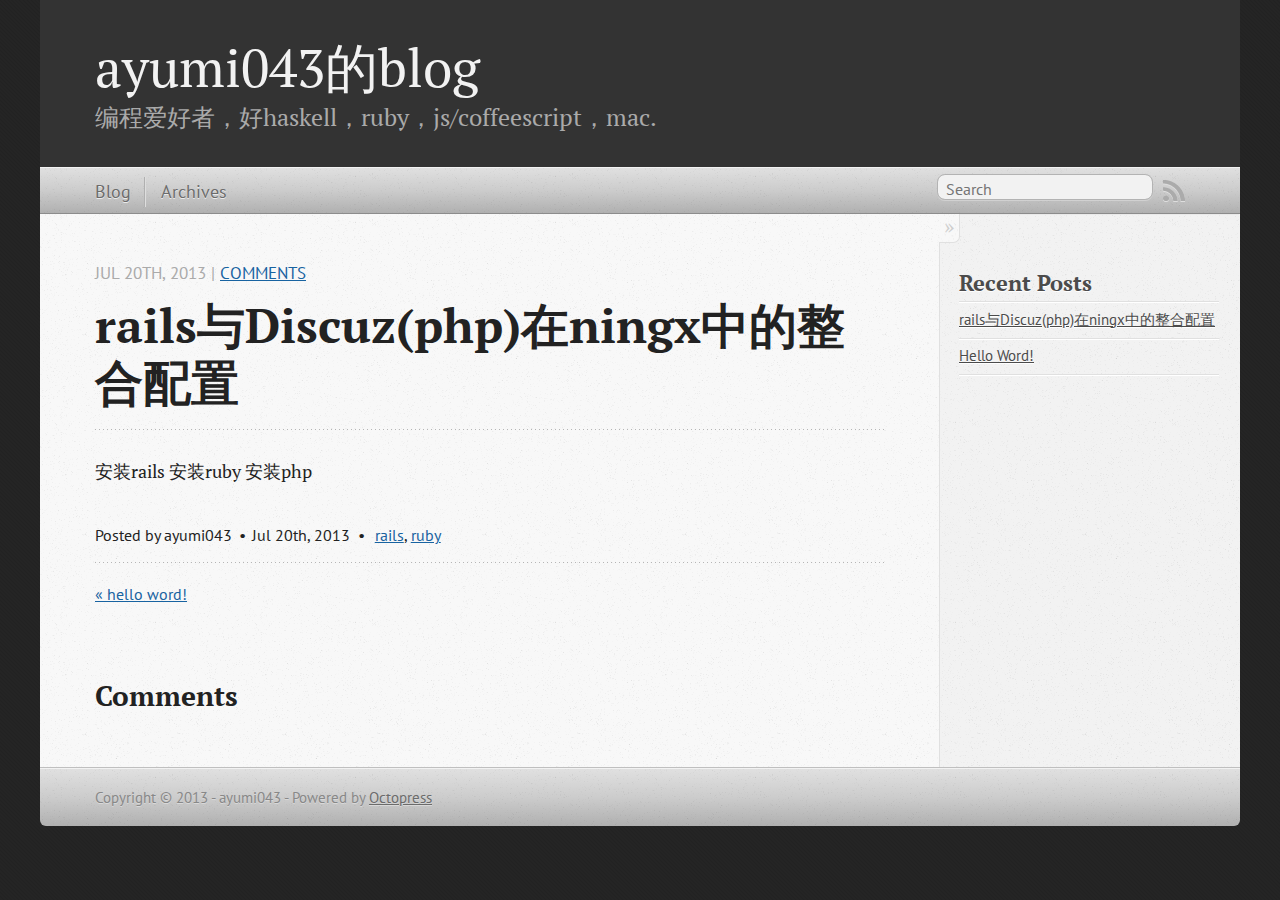
<file: blog/2013/07/20/title/index.html>
<!DOCTYPE html>
<!--[if IEMobile 7 ]><html class="no-js iem7"><![endif]-->
<!--[if lt IE 9]><html class="no-js lte-ie8"><![endif]-->
<!--[if (gt IE 8)|(gt IEMobile 7)|!(IEMobile)|!(IE)]><!--><html class="no-js" lang="en"><!--<![endif]-->
<head>
  <meta charset="utf-8">
  <title>rails与Discuz(php)在ningx中的整合配置 - ayumi043的blog</title>
  <meta name="author" content="ayumi043">

  
  <meta name="description" content="安装rails
安装ruby
安装php
">
  

  <!-- http://t.co/dKP3o1e -->
  <meta name="HandheldFriendly" content="True">
  <meta name="MobileOptimized" content="320">
  <meta name="viewport" content="width=device-width, initial-scale=1">

  
  <link rel="canonical" href="http://ayumi043.github.io/blog/2013/07/20/title">
  <link href="/favicon.png" rel="icon">
  <link href="/stylesheets/screen.css" media="screen, projection" rel="stylesheet" type="text/css">
  <link href="/atom.xml" rel="alternate" title="ayumi043的blog" type="application/atom+xml">
  <script src="/javascripts/modernizr-2.0.js"></script>
  <script src="//ajax.googleapis.com/ajax/libs/jquery/1.9.1/jquery.min.js"></script>
  <script>!window.jQuery && document.write(unescape('%3Cscript src="./javascripts/lib/jquery.min.js"%3E%3C/script%3E'))</script>
  <script src="/javascripts/octopress.js" type="text/javascript"></script>
  <!--Fonts from Google"s Web font directory at http://google.com/webfonts -->
<link href="http://fonts.googleapis.com/css?family=PT+Serif:regular,italic,bold,bolditalic" rel="stylesheet" type="text/css">
<link href="http://fonts.googleapis.com/css?family=PT+Sans:regular,italic,bold,bolditalic" rel="stylesheet" type="text/css">

  

</head>

<body   >
  <header role="banner"><hgroup>
  <h1><a href="/">ayumi043的blog</a></h1>
  
    <h2>编程爱好者，好haskell，ruby，js/coffeescript，mac.</h2>
  
</hgroup>

</header>
  <nav role="navigation"><ul class="subscription" data-subscription="rss">
  <li><a href="/atom.xml" rel="subscribe-rss" title="subscribe via RSS">RSS</a></li>
  
</ul>
  
<form action="http://google.com/search" method="get">
  <fieldset role="search">
    <input type="hidden" name="q" value="site:ayumi043.github.io" />
    <input class="search" type="text" name="q" results="0" placeholder="Search"/>
  </fieldset>
</form>
  
<ul class="main-navigation">
  <li><a href="/">Blog</a></li>
  <li><a href="/blog/archives">Archives</a></li>
</ul>

</nav>
  <div id="main">
    <div id="content">
      <div>
<article class="hentry" role="article">
  
  <header>
    
      <h1 class="entry-title">rails与Discuz(php)在ningx中的整合配置</h1>
    
    
      <p class="meta">
        








  


<time datetime="2013-07-20T21:41:00+08:00" pubdate data-updated="true">Jul 20<span>th</span>, 2013</time>
        
         | <a href="#disqus_thread">Comments</a>
        
      </p>
    
  </header>


<div class="entry-content"><p>安装rails
安装ruby
安装php</p>
</div>


  <footer>
    <p class="meta">
      
  

<span class="byline author vcard">Posted by <span class="fn">ayumi043</span></span>

      








  


<time datetime="2013-07-20T21:41:00+08:00" pubdate data-updated="true">Jul 20<span>th</span>, 2013</time>
      

<span class="categories">
  
    <a class='category' href='/blog/categories/rails/'>rails</a>, <a class='category' href='/blog/categories/ruby/'>ruby</a>
  
</span>


    </p>
    
      <div class="sharing">
  
  
  
</div>

    
    <p class="meta">
      
        <a class="basic-alignment left" href="/blog/2013/07/17/title/" title="Previous Post: hello word!">&laquo; hello word!</a>
      
      
    </p>
  </footer>
</article>

  <section>
    <h1>Comments</h1>
    <div id="disqus_thread" aria-live="polite"><noscript>Please enable JavaScript to view the <a href="http://disqus.com/?ref_noscript">comments powered by Disqus.</a></noscript>
</div>
  </section>

</div>

<aside class="sidebar">
  
    <section>
  <h1>Recent Posts</h1>
  <ul id="recent_posts">
    
      <li class="post">
        <a href="/blog/2013/07/20/title/">rails与Discuz(php)在ningx中的整合配置</a>
      </li>
    
      <li class="post">
        <a href="/blog/2013/07/17/title/">Hello Word!</a>
      </li>
    
  </ul>
</section>





  
</aside>


    </div>
  </div>
  <footer role="contentinfo"><p>
  Copyright &copy; 2013 - ayumi043 -
  <span class="credit">Powered by <a href="http://octopress.org">Octopress</a></span>
</p>

</footer>
  

<script type="text/javascript">
      var disqus_shortname = 'ayumi043blog';
      
        
        // var disqus_developer = 1;
        var disqus_identifier = 'http://ayumi043.github.io/blog/2013/07/20/title/';
        var disqus_url = 'http://ayumi043.github.io/blog/2013/07/20/title/';
        var disqus_script = 'embed.js';
      
    (function () {
      var dsq = document.createElement('script'); dsq.type = 'text/javascript'; dsq.async = true;
      dsq.src = 'http://' + disqus_shortname + '.disqus.com/' + disqus_script;
      (document.getElementsByTagName('head')[0] || document.getElementsByTagName('body')[0]).appendChild(dsq);
    }());
</script>











</body>
</html>
</file>
<file: stylesheets/screen.css>
html,body,div,span,applet,object,iframe,h1,h2,h3,h4,h5,h6,p,blockquote,pre,a,abbr,acronym,address,big,cite,code,del,dfn,em,img,ins,kbd,q,s,samp,small,strike,strong,sub,sup,tt,var,b,u,i,center,dl,dt,dd,ol,ul,li,fieldset,form,label,legend,table,caption,tbody,tfoot,thead,tr,th,td,article,aside,canvas,details,embed,figure,figcaption,footer,header,hgroup,menu,nav,output,ruby,section,summary,time,mark,audio,video{margin:0;padding:0;border:0;font:inherit;font-size:100%;vertical-align:baseline}html{line-height:1}ol,ul{list-style:none}table{border-collapse:collapse;border-spacing:0}caption,th,td{text-align:left;font-weight:normal;vertical-align:middle}q,blockquote{quotes:none}q:before,q:after,blockquote:before,blockquote:after{content:"";content:none}a img{border:none}article,aside,details,figcaption,figure,footer,header,hgroup,menu,nav,section,summary{display:block}a{color:#1863a1}a:visited{color:#751590}a:focus{color:#0181eb}a:hover{color:#0181eb}a:active{color:#01579f}aside.sidebar a{color:#1863a1}aside.sidebar a:focus{color:#0181eb}aside.sidebar a:hover{color:#0181eb}aside.sidebar a:active{color:#01579f}a{-webkit-transition:color 0.3s;-moz-transition:color 0.3s;-o-transition:color 0.3s;transition:color 0.3s}html{background:#252525 url('/images/line-tile.png?1374031767') top left}body>div{background:#f2f2f2 url('/images/noise.png?1374031767') top left;border-bottom:1px solid #bfbfbf}body>div>div{background:#f8f8f8 url('/images/noise.png?1374031767') top left;border-right:1px solid #e0e0e0}.heading,body>header h1,h1,h2,h3,h4,h5,h6{font-family:"PT Serif","Georgia","Helvetica Neue",Arial,sans-serif}.sans,body>header h2,article header p.meta,article>footer,#content .blog-index footer,html .gist .gist-file .gist-meta,#blog-archives a.category,#blog-archives time,aside.sidebar section,body>footer{font-family:"PT Sans","Helvetica Neue",Arial,sans-serif}.serif,body,#content .blog-index a[rel=full-article]{font-family:"PT Serif",Georgia,Times,"Times New Roman",serif}.mono,pre,code,tt,p code,li code{font-family:Menlo,Monaco,"Andale Mono","lucida console","Courier New",monospace}body>header h1{font-size:2.2em;font-family:"PT Serif","Georgia","Helvetica Neue",Arial,sans-serif;font-weight:normal;line-height:1.2em;margin-bottom:0.6667em}body>header h2{font-family:"PT Serif","Georgia","Helvetica Neue",Arial,sans-serif}body{line-height:1.5em;color:#222}h1{font-size:2.2em;line-height:1.2em}@media only screen and (min-width: 992px){body{font-size:1.15em}h1{font-size:2.6em;line-height:1.2em}}h1,h2,h3,h4,h5,h6{text-rendering:optimizelegibility;margin-bottom:1em;font-weight:bold}h2,section h1{font-size:1.5em}h3,section h2,section section h1{font-size:1.3em}h4,section h3,section section h2,section section section h1{font-size:1em}h5,section h4,section section h3{font-size:.9em}h6,section h5,section section h4,section section section h3{font-size:.8em}p,article blockquote,ul,ol{margin-bottom:1.5em}ul{list-style-type:disc}ul ul{list-style-type:circle;margin-bottom:0px}ul ul ul{list-style-type:square;margin-bottom:0px}ol{list-style-type:decimal}ol ol{list-style-type:lower-alpha;margin-bottom:0px}ol ol ol{list-style-type:lower-roman;margin-bottom:0px}ul,ul ul,ul ol,ol,ol ul,ol ol{margin-left:1.3em}ul ul,ul ol,ol ul,ol ol{margin-bottom:0em}strong{font-weight:bold}em{font-style:italic}sup,sub{font-size:0.75em;position:relative;display:inline-block;padding:0 .2em;line-height:.8em}sup{top:-.5em}sub{bottom:-.5em}a[rev='footnote']{font-size:.75em;padding:0 .3em;line-height:1}q{font-style:italic}q:before{content:"\201C"}q:after{content:"\201D"}em,dfn{font-style:italic}strong,dfn{font-weight:bold}del,s{text-decoration:line-through}abbr,acronym{border-bottom:1px dotted;cursor:help}hr{margin-bottom:0.2em}small{font-size:.8em}big{font-size:1.2em}article blockquote{font-style:italic;position:relative;font-size:1.2em;line-height:1.5em;padding-left:1em;border-left:4px solid rgba(170,170,170,0.5)}article blockquote cite{font-style:italic}article blockquote cite a{color:#aaa !important;word-wrap:break-word}article blockquote cite:before{content:'\2014';padding-right:.3em;padding-left:.3em;color:#aaa}@media only screen and (min-width: 992px){article blockquote{padding-left:1.5em;border-left-width:4px}}.pullquote-right:before,.pullquote-left:before{padding:0;border:none;content:attr(data-pullquote);float:right;width:45%;margin:.5em 0 1em 1.5em;position:relative;top:7px;font-size:1.4em;line-height:1.45em}.pullquote-left:before{float:left;margin:.5em 1.5em 1em 0}.force-wrap,article a,aside.sidebar a{white-space:-moz-pre-wrap;white-space:-pre-wrap;white-space:-o-pre-wrap;white-space:pre-wrap;word-wrap:break-word}.group,body>header,body>nav,body>footer,body #content>article,body #content>div>article,body #content>div>section,body div.pagination,aside.sidebar,#main,#content,.sidebar{*zoom:1}.group:after,body>header:after,body>nav:after,body>footer:after,body #content>article:after,body #content>div>section:after,body div.pagination:after,#main:after,#content:after,.sidebar:after{content:"";display:table;clear:both}body{-webkit-text-size-adjust:none;max-width:1200px;position:relative;margin:0 auto}body>header,body>nav,body>footer,body #content>article,body #content>div>article,body #content>div>section{padding-left:18px;padding-right:18px}@media only screen and (min-width: 480px){body>header,body>nav,body>footer,body #content>article,body #content>div>article,body #content>div>section{padding-left:25px;padding-right:25px}}@media only screen and (min-width: 768px){body>header,body>nav,body>footer,body #content>article,body #content>div>article,body #content>div>section{padding-left:35px;padding-right:35px}}@media only screen and (min-width: 992px){body>header,body>nav,body>footer,body #content>article,body #content>div>article,body #content>div>section{padding-left:55px;padding-right:55px}}body div.pagination{margin-left:18px;margin-right:18px}@media only screen and (min-width: 480px){body div.pagination{margin-left:25px;margin-right:25px}}@media only screen and (min-width: 768px){body div.pagination{margin-left:35px;margin-right:35px}}@media only screen and (min-width: 992px){body div.pagination{margin-left:55px;margin-right:55px}}body>header{font-size:1em;padding-top:1.5em;padding-bottom:1.5em}#content{overflow:hidden}#content>div,#content>article{width:100%}aside.sidebar{float:none;padding:0 18px 1px;background-color:#f7f7f7;border-top:1px solid #e0e0e0}.flex-content,article img,article video,article .flash-video,aside.sidebar img{max-width:100%;height:auto}.basic-alignment.left,article img.left,article video.left,article .left.flash-video,aside.sidebar img.left{float:left;margin-right:1.5em}.basic-alignment.right,article img.right,article video.right,article .right.flash-video,aside.sidebar img.right{float:right;margin-left:1.5em}.basic-alignment.center,article img.center,article video.center,article .center.flash-video,aside.sidebar img.center{display:block;margin:0 auto 1.5em}.basic-alignment.left,article img.left,article video.left,article .left.flash-video,aside.sidebar img.left,.basic-alignment.right,article img.right,article video.right,article .right.flash-video,aside.sidebar img.right{margin-bottom:.8em}.toggle-sidebar,.no-sidebar .toggle-sidebar{display:none}@media only screen and (min-width: 750px){body.sidebar-footer aside.sidebar{float:none;width:auto;clear:left;margin:0;padding:0 35px 1px;background-color:#f7f7f7;border-top:1px solid #eaeaea}body.sidebar-footer aside.sidebar section.odd,body.sidebar-footer aside.sidebar section.even{float:left;width:48%}body.sidebar-footer aside.sidebar section.odd{margin-left:0}body.sidebar-footer aside.sidebar section.even{margin-left:4%}body.sidebar-footer aside.sidebar.thirds section{width:30%;margin-left:5%}body.sidebar-footer aside.sidebar.thirds section.first{margin-left:0;clear:both}}body.sidebar-footer #content{margin-right:0px}body.sidebar-footer .toggle-sidebar{display:none}@media only screen and (min-width: 550px){body>header{font-size:1em}}@media only screen and (min-width: 750px){aside.sidebar{float:none;width:auto;clear:left;margin:0;padding:0 35px 1px;background-color:#f7f7f7;border-top:1px solid #eaeaea}aside.sidebar section.odd,aside.sidebar section.even{float:left;width:48%}aside.sidebar section.odd{margin-left:0}aside.sidebar section.even{margin-left:4%}aside.sidebar.thirds section{width:30%;margin-left:5%}aside.sidebar.thirds section.first{margin-left:0;clear:both}}@media only screen and (min-width: 768px){body{-webkit-text-size-adjust:auto}body>header{font-size:1.2em}#main{padding:0;margin:0 auto}#content{overflow:visible;margin-right:240px;position:relative}.no-sidebar #content{margin-right:0;border-right:0}.collapse-sidebar #content{margin-right:20px}#content>div,#content>article{padding-top:17.5px;padding-bottom:17.5px;float:left}aside.sidebar{width:210px;padding:0 15px 15px;background:none;clear:none;float:left;margin:0 -100% 0 0}aside.sidebar section{width:auto;margin-left:0}aside.sidebar section.odd,aside.sidebar section.even{float:none;width:auto;margin-left:0}.collapse-sidebar aside.sidebar{float:none;width:auto;clear:left;margin:0;padding:0 35px 1px;background-color:#f7f7f7;border-top:1px solid #eaeaea}.collapse-sidebar aside.sidebar section.odd,.collapse-sidebar aside.sidebar section.even{float:left;width:48%}.collapse-sidebar aside.sidebar section.odd{margin-left:0}.collapse-sidebar aside.sidebar section.even{margin-left:4%}.collapse-sidebar aside.sidebar.thirds section{width:30%;margin-left:5%}.collapse-sidebar aside.sidebar.thirds section.first{margin-left:0;clear:both}}@media only screen and (min-width: 992px){body>header{font-size:1.3em}#content{margin-right:300px}#content>div,#content>article{padding-top:27.5px;padding-bottom:27.5px}aside.sidebar{width:260px;padding:1.2em 20px 20px}.collapse-sidebar aside.sidebar{padding-left:55px;padding-right:55px}}@media only screen and (min-width: 768px){ul,ol{margin-left:0}}body>header{background:#333}body>header h1{display:inline-block;margin:0}body>header h1 a,body>header h1 a:visited,body>header h1 a:hover{color:#f2f2f2;text-decoration:none}body>header h2{margin:.2em 0 0;font-size:1em;color:#aaa;font-weight:normal}body>nav{position:relative;background-color:#ccc;background:url('/images/noise.png?1374031767'),-webkit-gradient(linear, 50% 0%, 50% 100%, color-stop(0%, #e0e0e0), color-stop(50%, #cccccc), color-stop(100%, #b0b0b0));background:url('/images/noise.png?1374031767'),-webkit-linear-gradient(#e0e0e0,#cccccc,#b0b0b0);background:url('/images/noise.png?1374031767'),-moz-linear-gradient(#e0e0e0,#cccccc,#b0b0b0);background:url('/images/noise.png?1374031767'),-o-linear-gradient(#e0e0e0,#cccccc,#b0b0b0);background:url('/images/noise.png?1374031767'),linear-gradient(#e0e0e0,#cccccc,#b0b0b0);border-top:1px solid #f2f2f2;border-bottom:1px solid #8c8c8c;padding-top:.35em;padding-bottom:.35em}body>nav form{-webkit-background-clip:padding;-moz-background-clip:padding;background-clip:padding-box;margin:0;padding:0}body>nav form .search{padding:.3em .5em 0;font-size:.85em;font-family:"PT Sans","Helvetica Neue",Arial,sans-serif;line-height:1.1em;width:95%;-webkit-border-radius:0.5em;-moz-border-radius:0.5em;-ms-border-radius:0.5em;-o-border-radius:0.5em;border-radius:0.5em;-webkit-background-clip:padding;-moz-background-clip:padding;background-clip:padding-box;-webkit-box-shadow:#d1d1d1 0 1px;-moz-box-shadow:#d1d1d1 0 1px;box-shadow:#d1d1d1 0 1px;background-color:#f2f2f2;border:1px solid #b3b3b3;color:#888}body>nav form .search:focus{color:#444;border-color:#80b1df;-webkit-box-shadow:#80b1df 0 0 4px,#80b1df 0 0 3px inset;-moz-box-shadow:#80b1df 0 0 4px,#80b1df 0 0 3px inset;box-shadow:#80b1df 0 0 4px,#80b1df 0 0 3px inset;background-color:#fff;outline:none}body>nav fieldset[role=search]{float:right;width:48%}body>nav fieldset.mobile-nav{float:left;width:48%}body>nav fieldset.mobile-nav select{width:100%;font-size:.8em;border:1px solid #888}body>nav ul{display:none}@media only screen and (min-width: 550px){body>nav{font-size:.9em}body>nav ul{margin:0;padding:0;border:0;overflow:hidden;*zoom:1;float:left;display:block;padding-top:.15em}body>nav ul li{list-style-image:none;list-style-type:none;margin-left:0;white-space:nowrap;display:inline;float:left;padding-left:0;padding-right:0}body>nav ul li:first-child,body>nav ul li.first{padding-left:0}body>nav ul li:last-child{padding-right:0}body>nav ul li.last{padding-right:0}body>nav ul.subscription{margin-left:.8em;float:right}body>nav ul.subscription li:last-child a{padding-right:0}body>nav ul li{margin:0}body>nav a{color:#6b6b6b;font-family:"PT Sans","Helvetica Neue",Arial,sans-serif;text-shadow:#ebebeb 0 1px;float:left;text-decoration:none;font-size:1.1em;padding:.1em 0;line-height:1.5em}body>nav a:visited{color:#6b6b6b}body>nav a:hover{color:#2b2b2b}body>nav li+li{border-left:1px solid #b0b0b0;margin-left:.8em}body>nav li+li a{padding-left:.8em;border-left:1px solid #dedede}body>nav form{float:right;text-align:left;padding-left:.8em;width:175px}body>nav form .search{width:93%;font-size:.95em;line-height:1.2em}body>nav ul[data-subscription$=email]+form{width:97px}body>nav ul[data-subscription$=email]+form .search{width:91%}body>nav fieldset.mobile-nav{display:none}body>nav fieldset[role=search]{width:99%}}@media only screen and (min-width: 992px){body>nav form{width:215px}body>nav ul[data-subscription$=email]+form{width:147px}}.no-placeholder body>nav .search{background:#f2f2f2 url('/images/search.png?1374031767') 0.3em 0.25em no-repeat;text-indent:1.3em}@media only screen and (min-width: 550px){.maskImage body>nav ul[data-subscription$=email]+form{width:123px}}@media only screen and (min-width: 992px){.maskImage body>nav ul[data-subscription$=email]+form{width:173px}}.maskImage ul.subscription{position:relative;top:.2em}.maskImage ul.subscription li,.maskImage ul.subscription a{border:0;padding:0}.maskImage a[rel=subscribe-rss]{position:relative;top:0px;text-indent:-999999em;background-color:#dedede;border:0;padding:0}.maskImage a[rel=subscribe-rss],.maskImage a[rel=subscribe-rss]:after{-webkit-mask-image:url('/images/rss.png?1374031767');-moz-mask-image:url('/images/rss.png?1374031767');-ms-mask-image:url('/images/rss.png?1374031767');-o-mask-image:url('/images/rss.png?1374031767');mask-image:url('/images/rss.png?1374031767');-webkit-mask-repeat:no-repeat;-moz-mask-repeat:no-repeat;-ms-mask-repeat:no-repeat;-o-mask-repeat:no-repeat;mask-repeat:no-repeat;width:22px;height:22px}.maskImage a[rel=subscribe-rss]:after{content:"";position:absolute;top:-1px;left:0;background-color:#ababab}.maskImage a[rel=subscribe-rss]:hover:after{background-color:#9e9e9e}.maskImage a[rel=subscribe-email]{position:relative;top:0px;text-indent:-999999em;background-color:#dedede;border:0;padding:0}.maskImage a[rel=subscribe-email],.maskImage a[rel=subscribe-email]:after{-webkit-mask-image:url('/images/email.png?1374031767');-moz-mask-image:url('/images/email.png?1374031767');-ms-mask-image:url('/images/email.png?1374031767');-o-mask-image:url('/images/email.png?1374031767');mask-image:url('/images/email.png?1374031767');-webkit-mask-repeat:no-repeat;-moz-mask-repeat:no-repeat;-ms-mask-repeat:no-repeat;-o-mask-repeat:no-repeat;mask-repeat:no-repeat;width:28px;height:22px}.maskImage a[rel=subscribe-email]:after{content:"";position:absolute;top:-1px;left:0;background-color:#ababab}.maskImage a[rel=subscribe-email]:hover:after{background-color:#9e9e9e}article{padding-top:1em}article header{position:relative;padding-top:2em;padding-bottom:1em;margin-bottom:1em;background:url('[data-uri]') bottom left repeat-x}article header h1{margin:0}article header h1 a{text-decoration:none}article header h1 a:hover{text-decoration:underline}article header p{font-size:.9em;color:#aaa;margin:0}article header p.meta{text-transform:uppercase;position:absolute;top:0}@media only screen and (min-width: 768px){article header{margin-bottom:1.5em;padding-bottom:1em;background:url('[data-uri]') bottom left repeat-x}}article h2{padding-top:0.8em;background:url('[data-uri]') top left repeat-x}.entry-content article h2:first-child,article header+h2{padding-top:0}article h2:first-child,article header+h2{background:none}article .feature{padding-top:.5em;margin-bottom:1em;padding-bottom:1em;background:url('[data-uri]') bottom left repeat-x;font-size:2.0em;font-style:italic;line-height:1.3em}article img,article video,article .flash-video{-webkit-border-radius:0.3em;-moz-border-radius:0.3em;-ms-border-radius:0.3em;-o-border-radius:0.3em;border-radius:0.3em;-webkit-box-shadow:rgba(0,0,0,0.15) 0 1px 4px;-moz-box-shadow:rgba(0,0,0,0.15) 0 1px 4px;box-shadow:rgba(0,0,0,0.15) 0 1px 4px;-webkit-box-sizing:border-box;-moz-box-sizing:border-box;box-sizing:border-box;border:#fff 0.5em solid}article video,article .flash-video{margin:0 auto 1.5em}article video{display:block;width:100%}article .flash-video>div{position:relative;display:block;padding-bottom:56.25%;padding-top:1px;height:0;overflow:hidden}article .flash-video>div iframe,article .flash-video>div object,article .flash-video>div embed{position:absolute;top:0;left:0;width:100%;height:100%}article>footer{padding-bottom:2.5em;margin-top:2em}article>footer p.meta{margin-bottom:.8em;font-size:.85em;clear:both;overflow:hidden}.blog-index article+article{background:url('[data-uri]') top left repeat-x}#content .blog-index{padding-top:0;padding-bottom:0}#content .blog-index article{padding-top:2em}#content .blog-index article header{background:none;padding-bottom:0}#content .blog-index article h1{font-size:2.2em}#content .blog-index article h1 a{color:inherit}#content .blog-index article h1 a:hover{color:#0181eb}#content .blog-index a[rel=full-article]{background:#ebebeb;display:inline-block;padding:.4em .8em;margin-right:.5em;text-decoration:none;color:#666;-webkit-transition:background-color 0.5s;-moz-transition:background-color 0.5s;-o-transition:background-color 0.5s;transition:background-color 0.5s}#content .blog-index a[rel=full-article]:hover{background:#0181eb;text-shadow:none;color:#f8f8f8}#content .blog-index footer{margin-top:1em}.separator,article>footer .byline+time:before,article>footer time+time:before,article>footer .comments:before,article>footer .byline ~ .categories:before{content:"\2022 ";padding:0 .4em 0 .2em;display:inline-block}#content div.pagination{text-align:center;font-size:.95em;position:relative;background:url('[data-uri]') top left repeat-x;padding-top:1.5em;padding-bottom:1.5em}#content div.pagination a{text-decoration:none;color:#aaa}#content div.pagination a.prev{position:absolute;left:0}#content div.pagination a.next{position:absolute;right:0}#content div.pagination a:hover{color:#0181eb}#content div.pagination a[href*=archive]:before,#content div.pagination a[href*=archive]:after{content:'\2014';padding:0 .3em}p.meta+.sharing{padding-top:1em;padding-left:0;background:url('[data-uri]') top left repeat-x}#fb-root{display:none}.highlight,html .gist .gist-file .gist-syntax .gist-highlight{border:1px solid #05232b !important}.highlight table td.code,html .gist .gist-file .gist-syntax .gist-highlight table td.code{width:100%}.highlight .line-numbers,html .gist .gist-file .gist-syntax .highlight .line_numbers{text-align:right;font-size:13px;line-height:1.45em;background:#073642 url('/images/noise.png?1374031767') top left !important;border-right:1px solid #00232c !important;-webkit-box-shadow:#083e4b -1px 0 inset;-moz-box-shadow:#083e4b -1px 0 inset;box-shadow:#083e4b -1px 0 inset;text-shadow:#021014 0 -1px;padding:.8em !important;-webkit-border-radius:0;-moz-border-radius:0;-ms-border-radius:0;-o-border-radius:0;border-radius:0}.highlight .line-numbers span,html .gist .gist-file .gist-syntax .highlight .line_numbers span{color:#586e75 !important}figure.code,.gist-file,pre{-webkit-box-shadow:rgba(0,0,0,0.06) 0 0 10px;-moz-box-shadow:rgba(0,0,0,0.06) 0 0 10px;box-shadow:rgba(0,0,0,0.06) 0 0 10px}figure.code .highlight pre,.gist-file .highlight pre,pre .highlight pre{-webkit-box-shadow:none;-moz-box-shadow:none;box-shadow:none}.gist .highlight *::-moz-selection,figure.code .highlight *::-moz-selection{background:#386774;color:inherit;text-shadow:#002b36 0 1px}.gist .highlight *::-webkit-selection,figure.code .highlight *::-webkit-selection{background:#386774;color:inherit;text-shadow:#002b36 0 1px}.gist .highlight *::selection,figure.code .highlight *::selection{background:#386774;color:inherit;text-shadow:#002b36 0 1px}html .gist .gist-file{margin-bottom:1.8em;position:relative;border:none;padding-top:26px !important}html .gist .gist-file .highlight{margin-bottom:0}html .gist .gist-file .gist-syntax{border-bottom:0 !important;background:none !important}html .gist .gist-file .gist-syntax .gist-highlight{background:#002b36 !important}html .gist .gist-file .gist-syntax .highlight pre{padding:0}html .gist .gist-file .gist-meta{padding:.6em 0.8em;border:1px solid #083e4b !important;color:#586e75;font-size:.7em !important;background:#073642 url('/images/noise.png?1374031767') top left;line-height:1.5em}html .gist .gist-file .gist-meta a{color:#75878b !important;text-decoration:none}html .gist .gist-file .gist-meta a:hover{text-decoration:underline}html .gist .gist-file .gist-meta a:hover{color:#93a1a1 !important}html .gist .gist-file .gist-meta a[href*='#file']{position:absolute;top:0;left:0;right:-10px;color:#474747 !important}html .gist .gist-file .gist-meta a[href*='#file']:hover{color:#1863a1 !important}html .gist .gist-file .gist-meta a[href*=raw]{top:.4em}pre{background:#002b36 url('/images/noise.png?1374031767') top left;-webkit-border-radius:0.4em;-moz-border-radius:0.4em;-ms-border-radius:0.4em;-o-border-radius:0.4em;border-radius:0.4em;border:1px solid #05232b;line-height:1.45em;font-size:13px;margin-bottom:2.1em;padding:.8em 1em;color:#93a1a1;overflow:auto}h3.filename+pre{-moz-border-radius-topleft:0px;-webkit-border-top-left-radius:0px;border-top-left-radius:0px;-moz-border-radius-topright:0px;-webkit-border-top-right-radius:0px;border-top-right-radius:0px}p code,li code{display:inline-block;white-space:no-wrap;background:#fff;font-size:.8em;line-height:1.5em;color:#555;border:1px solid #ddd;-webkit-border-radius:0.4em;-moz-border-radius:0.4em;-ms-border-radius:0.4em;-o-border-radius:0.4em;border-radius:0.4em;padding:0 .3em;margin:-1px 0}p pre code,li pre code{font-size:1em !important;background:none;border:none}.pre-code,html .gist .gist-file .gist-syntax .highlight pre,.highlight code{font-family:Menlo,Monaco,"Andale Mono","lucida console","Courier New",monospace !important;overflow:scroll;overflow-y:hidden;display:block;padding:.8em;overflow-x:auto;line-height:1.45em;background:#002b36 url('/images/noise.png?1374031767') top left !important;color:#93a1a1 !important}.pre-code span,html .gist .gist-file .gist-syntax .highlight pre span,.highlight code span{color:#93a1a1 !important}.pre-code span,html .gist .gist-file .gist-syntax .highlight pre span,.highlight code span{font-style:normal !important;font-weight:normal !important}.pre-code .c,html .gist .gist-file .gist-syntax .highlight pre .c,.highlight code .c{color:#586e75 !important;font-style:italic !important}.pre-code .cm,html .gist .gist-file .gist-syntax .highlight pre .cm,.highlight code .cm{color:#586e75 !important;font-style:italic !important}.pre-code .cp,html .gist .gist-file .gist-syntax .highlight pre .cp,.highlight code .cp{color:#586e75 !important;font-style:italic !important}.pre-code .c1,html .gist .gist-file .gist-syntax .highlight pre .c1,.highlight code .c1{color:#586e75 !important;font-style:italic !important}.pre-code .cs,html .gist .gist-file .gist-syntax .highlight pre .cs,.highlight code .cs{color:#586e75 !important;font-weight:bold !important;font-style:italic !important}.pre-code .err,html .gist .gist-file .gist-syntax .highlight pre .err,.highlight code .err{color:#dc322f !important;background:none !important}.pre-code .k,html .gist .gist-file .gist-syntax .highlight pre .k,.highlight code .k{color:#cb4b16 !important}.pre-code .o,html .gist .gist-file .gist-syntax .highlight pre .o,.highlight code .o{color:#93a1a1 !important;font-weight:bold !important}.pre-code .p,html .gist .gist-file .gist-syntax .highlight pre .p,.highlight code .p{color:#93a1a1 !important}.pre-code .ow,html .gist .gist-file .gist-syntax .highlight pre .ow,.highlight code .ow{color:#2aa198 !important;font-weight:bold !important}.pre-code .gd,html .gist .gist-file .gist-syntax .highlight pre .gd,.highlight code .gd{color:#93a1a1 !important;background-color:#372c34 !important;display:inline-block}.pre-code .gd .x,html .gist .gist-file .gist-syntax .highlight pre .gd .x,.highlight code .gd .x{color:#93a1a1 !important;background-color:#4d2d33 !important;display:inline-block}.pre-code .ge,html .gist .gist-file .gist-syntax .highlight pre .ge,.highlight code .ge{color:#93a1a1 !important;font-style:italic !important}.pre-code .gh,html .gist .gist-file .gist-syntax .highlight pre .gh,.highlight code .gh{color:#586e75 !important}.pre-code .gi,html .gist .gist-file .gist-syntax .highlight pre .gi,.highlight code .gi{color:#93a1a1 !important;background-color:#1a412b !important;display:inline-block}.pre-code .gi .x,html .gist .gist-file .gist-syntax .highlight pre .gi .x,.highlight code .gi .x{color:#93a1a1 !important;background-color:#355720 !important;display:inline-block}.pre-code .gs,html .gist .gist-file .gist-syntax .highlight pre .gs,.highlight code .gs{color:#93a1a1 !important;font-weight:bold !important}.pre-code .gu,html .gist .gist-file .gist-syntax .highlight pre .gu,.highlight code .gu{color:#6c71c4 !important}.pre-code .kc,html .gist .gist-file .gist-syntax .highlight pre .kc,.highlight code .kc{color:#859900 !important;font-weight:bold !important}.pre-code .kd,html .gist .gist-file .gist-syntax .highlight pre .kd,.highlight code .kd{color:#268bd2 !important}.pre-code .kp,html .gist .gist-file .gist-syntax .highlight pre .kp,.highlight code .kp{color:#cb4b16 !important;font-weight:bold !important}.pre-code .kr,html .gist .gist-file .gist-syntax .highlight pre .kr,.highlight code .kr{color:#d33682 !important;font-weight:bold !important}.pre-code .kt,html .gist .gist-file .gist-syntax .highlight pre .kt,.highlight code .kt{color:#2aa198 !important}.pre-code .n,html .gist .gist-file .gist-syntax .highlight pre .n,.highlight code .n{color:#268bd2 !important}.pre-code .na,html .gist .gist-file .gist-syntax .highlight pre .na,.highlight code .na{color:#268bd2 !important}.pre-code .nb,html .gist .gist-file .gist-syntax .highlight pre .nb,.highlight code .nb{color:#859900 !important}.pre-code .nc,html .gist .gist-file .gist-syntax .highlight pre .nc,.highlight code .nc{color:#d33682 !important}.pre-code .no,html .gist .gist-file .gist-syntax .highlight pre .no,.highlight code .no{color:#b58900 !important}.pre-code .nl,html .gist .gist-file .gist-syntax .highlight pre .nl,.highlight code .nl{color:#859900 !important}.pre-code .ne,html .gist .gist-file .gist-syntax .highlight pre .ne,.highlight code .ne{color:#268bd2 !important;font-weight:bold !important}.pre-code .nf,html .gist .gist-file .gist-syntax .highlight pre .nf,.highlight code .nf{color:#268bd2 !important;font-weight:bold !important}.pre-code .nn,html .gist .gist-file .gist-syntax .highlight pre .nn,.highlight code .nn{color:#b58900 !important}.pre-code .nt,html .gist .gist-file .gist-syntax .highlight pre .nt,.highlight code .nt{color:#268bd2 !important;font-weight:bold !important}.pre-code .nx,html .gist .gist-file .gist-syntax .highlight pre .nx,.highlight code .nx{color:#b58900 !important}.pre-code .vg,html .gist .gist-file .gist-syntax .highlight pre .vg,.highlight code .vg{color:#268bd2 !important}.pre-code .vi,html .gist .gist-file .gist-syntax .highlight pre .vi,.highlight code .vi{color:#268bd2 !important}.pre-code .nv,html .gist .gist-file .gist-syntax .highlight pre .nv,.highlight code .nv{color:#268bd2 !important}.pre-code .mf,html .gist .gist-file .gist-syntax .highlight pre .mf,.highlight code .mf{color:#2aa198 !important}.pre-code .m,html .gist .gist-file .gist-syntax .highlight pre .m,.highlight code .m{color:#2aa198 !important}.pre-code .mh,html .gist .gist-file .gist-syntax .highlight pre .mh,.highlight code .mh{color:#2aa198 !important}.pre-code .mi,html .gist .gist-file .gist-syntax .highlight pre .mi,.highlight code .mi{color:#2aa198 !important}.pre-code .s,html .gist .gist-file .gist-syntax .highlight pre .s,.highlight code .s{color:#2aa198 !important}.pre-code .sd,html .gist .gist-file .gist-syntax .highlight pre .sd,.highlight code .sd{color:#2aa198 !important}.pre-code .s2,html .gist .gist-file .gist-syntax .highlight pre .s2,.highlight code .s2{color:#2aa198 !important}.pre-code .se,html .gist .gist-file .gist-syntax .highlight pre .se,.highlight code .se{color:#dc322f !important}.pre-code .si,html .gist .gist-file .gist-syntax .highlight pre .si,.highlight code .si{color:#268bd2 !important}.pre-code .sr,html .gist .gist-file .gist-syntax .highlight pre .sr,.highlight code .sr{color:#2aa198 !important}.pre-code .s1,html .gist .gist-file .gist-syntax .highlight pre .s1,.highlight code .s1{color:#2aa198 !important}.pre-code div .gd,html .gist .gist-file .gist-syntax .highlight pre div .gd,.highlight code div .gd,.pre-code div .gd .x,html .gist .gist-file .gist-syntax .highlight pre div .gd .x,.highlight code div .gd .x,.pre-code div .gi,html .gist .gist-file .gist-syntax .highlight pre div .gi,.highlight code div .gi,.pre-code div .gi .x,html .gist .gist-file .gist-syntax .highlight pre div .gi .x,.highlight code div .gi .x{display:inline-block;width:100%}.highlight,.gist-highlight{margin-bottom:1.8em;background:#002b36;overflow-y:hidden;overflow-x:auto}.highlight pre,.gist-highlight pre{background:none;-webkit-border-radius:0px;-moz-border-radius:0px;-ms-border-radius:0px;-o-border-radius:0px;border-radius:0px;border:none;padding:0;margin-bottom:0}pre::-webkit-scrollbar,.highlight::-webkit-scrollbar,.gist-highlight::-webkit-scrollbar{height:.5em;background:rgba(255,255,255,0.15)}pre::-webkit-scrollbar-thumb:horizontal,.highlight::-webkit-scrollbar-thumb:horizontal,.gist-highlight::-webkit-scrollbar-thumb:horizontal{background:rgba(255,255,255,0.2);-webkit-border-radius:4px;border-radius:4px}.highlight code{background:#000}figure.code{background:none;padding:0;border:0;margin-bottom:1.5em}figure.code pre{margin-bottom:0}figure.code figcaption{position:relative}figure.code .highlight{margin-bottom:0}.code-title,html .gist .gist-file .gist-meta a[href*='#file'],h3.filename,figure.code figcaption{text-align:center;font-size:13px;line-height:2em;text-shadow:#cbcccc 0 1px 0;color:#474747;font-weight:normal;margin-bottom:0;-moz-border-radius-topleft:5px;-webkit-border-top-left-radius:5px;border-top-left-radius:5px;-moz-border-radius-topright:5px;-webkit-border-top-right-radius:5px;border-top-right-radius:5px;font-family:"Helvetica Neue", Arial, "Lucida Grande", "Lucida Sans Unicode", Lucida, sans-serif;background:#aaa url('/images/code_bg.png?1374031767') top repeat-x;border:1px solid #565656;border-top-color:#cbcbcb;border-left-color:#a5a5a5;border-right-color:#a5a5a5;border-bottom:0}.download-source,html .gist .gist-file .gist-meta a[href*=raw],figure.code figcaption a{position:absolute;right:.8em;text-decoration:none;color:#666 !important;z-index:1;font-size:13px;text-shadow:#cbcccc 0 1px 0;padding-left:3em}.download-source:hover,html .gist .gist-file .gist-meta a[href*=raw]:hover,figure.code figcaption a:hover{text-decoration:underline}#archive #content>div,#archive #content>div>article{padding-top:0}#blog-archives{color:#aaa}#blog-archives article{padding:1em 0 1em;position:relative;background:url('[data-uri]') bottom left repeat-x}#blog-archives article:last-child{background:none}#blog-archives article footer{padding:0;margin:0}#blog-archives h1{color:#222;margin-bottom:.3em}#blog-archives h2{display:none}#blog-archives h1{font-size:1.5em}#blog-archives h1 a{text-decoration:none;color:inherit;font-weight:normal;display:inline-block}#blog-archives h1 a:hover{text-decoration:underline}#blog-archives h1 a:hover{color:#0181eb}#blog-archives a.category,#blog-archives time{color:#aaa}#blog-archives .entry-content{display:none}#blog-archives time{font-size:.9em;line-height:1.2em}#blog-archives time .month,#blog-archives time .day{display:inline-block}#blog-archives time .month{text-transform:uppercase}#blog-archives p{margin-bottom:1em}#blog-archives a,#blog-archives .entry-content a{color:inherit}#blog-archives a:hover,#blog-archives .entry-content a:hover{color:#0181eb}#blog-archives a:hover{color:#0181eb}@media only screen and (min-width: 550px){#blog-archives article{margin-left:5em}#blog-archives h2{margin-bottom:.3em;font-weight:normal;display:inline-block;position:relative;top:-1px;float:left}#blog-archives h2:first-child{padding-top:.75em}#blog-archives time{position:absolute;text-align:right;left:0em;top:1.8em}#blog-archives .year{display:none}#blog-archives article{padding-left:4.5em;padding-bottom:.7em}#blog-archives a.category{line-height:1.1em}}#content>.category article{margin-left:0;padding-left:6.8em}#content>.category .year{display:inline}.side-shadow-border,aside.sidebar section h1,aside.sidebar li{-webkit-box-shadow:#fff 0 1px;-moz-box-shadow:#fff 0 1px;box-shadow:#fff 0 1px}aside.sidebar{overflow:hidden;color:#4b4b4b;text-shadow:#fff 0 1px}aside.sidebar section{font-size:.8em;line-height:1.4em;margin-bottom:1.5em}aside.sidebar section h1{margin:1.5em 0 0;padding-bottom:.2em;border-bottom:1px solid #e0e0e0}aside.sidebar section h1+p{padding-top:.4em}aside.sidebar img{-webkit-border-radius:0.3em;-moz-border-radius:0.3em;-ms-border-radius:0.3em;-o-border-radius:0.3em;border-radius:0.3em;-webkit-box-shadow:rgba(0,0,0,0.15) 0 1px 4px;-moz-box-shadow:rgba(0,0,0,0.15) 0 1px 4px;box-shadow:rgba(0,0,0,0.15) 0 1px 4px;-webkit-box-sizing:border-box;-moz-box-sizing:border-box;box-sizing:border-box;border:#fff 0.3em solid}aside.sidebar ul{margin-bottom:0.5em;margin-left:0}aside.sidebar li{list-style:none;padding:.5em 0;margin:0;border-bottom:1px solid #e0e0e0}aside.sidebar li p:last-child{margin-bottom:0}aside.sidebar a{color:inherit;-webkit-transition:color 0.5s;-moz-transition:color 0.5s;-o-transition:color 0.5s;transition:color 0.5s}aside.sidebar:hover a{color:#1863a1}aside.sidebar:hover a:hover{color:#0181eb}.aside-alt-link,#pinboard_linkroll .pin-tag{color:#7e7e7e}.aside-alt-link:hover,#pinboard_linkroll .pin-tag:hover{color:#0181eb}@media only screen and (min-width: 768px){.toggle-sidebar{outline:none;position:absolute;right:-10px;top:0;bottom:0;display:inline-block;text-decoration:none;color:#cecece;width:9px;cursor:pointer}.toggle-sidebar:hover{background:#e9e9e9;background:-webkit-gradient(linear, 0% 50%, 100% 50%, color-stop(0%, rgba(224,224,224,0.5)), color-stop(100%, rgba(224,224,224,0)));background:-webkit-linear-gradient(left, rgba(224,224,224,0.5),rgba(224,224,224,0));background:-moz-linear-gradient(left, rgba(224,224,224,0.5),rgba(224,224,224,0));background:-o-linear-gradient(left, rgba(224,224,224,0.5),rgba(224,224,224,0));background:linear-gradient(left, rgba(224,224,224,0.5),rgba(224,224,224,0))}.toggle-sidebar:after{position:absolute;right:-11px;top:0;width:20px;font-size:1.2em;line-height:1.1em;padding-bottom:.15em;-moz-border-radius-bottomright:0.3em;-webkit-border-bottom-right-radius:0.3em;border-bottom-right-radius:0.3em;text-align:center;background:#f8f8f8 url('/images/noise.png?1374031767') top left;border-bottom:1px solid #e0e0e0;border-right:1px solid #e0e0e0;content:"\00BB";text-indent:-1px}.collapse-sidebar .toggle-sidebar{text-indent:0px;right:-20px;width:19px}.collapse-sidebar .toggle-sidebar:hover{background:#e9e9e9}.collapse-sidebar .toggle-sidebar:after{border-left:1px solid #e0e0e0;text-shadow:#fff 0 1px;content:"\00AB";left:0px;right:0;text-align:center;text-indent:0;border:0;border-right-width:0;background:none}}.googleplus h1{-moz-box-shadow:none !important;-webkit-box-shadow:none !important;-o-box-shadow:none !important;box-shadow:none !important;border-bottom:0px none !important}.googleplus a{text-decoration:none;white-space:normal !important;line-height:32px}.googleplus a img{float:left;margin-right:0.5em;border:0 none}.googleplus-hidden{position:absolute;top:-1000em;left:-1000em}#pinboard_linkroll .pin-title,#pinboard_linkroll .pin-description{display:block;margin-bottom:.5em}#pinboard_linkroll .pin-tag{text-decoration:none}#pinboard_linkroll .pin-tag:hover{text-decoration:underline}#pinboard_linkroll .pin-tag:after{content:','}#pinboard_linkroll .pin-tag:last-child:after{content:''}.delicious-posts a.delicious-link{margin-bottom:.5em;display:block}.delicious-posts p{font-size:1em}body>footer{font-size:.8em;color:#888;text-shadow:#d9d9d9 0 1px;background-color:#ccc;background:url('/images/noise.png?1374031767'),-webkit-gradient(linear, 50% 0%, 50% 100%, color-stop(0%, #e0e0e0), color-stop(50%, #cccccc), color-stop(100%, #b0b0b0));background:url('/images/noise.png?1374031767'),-webkit-linear-gradient(#e0e0e0,#cccccc,#b0b0b0);background:url('/images/noise.png?1374031767'),-moz-linear-gradient(#e0e0e0,#cccccc,#b0b0b0);background:url('/images/noise.png?1374031767'),-o-linear-gradient(#e0e0e0,#cccccc,#b0b0b0);background:url('/images/noise.png?1374031767'),linear-gradient(#e0e0e0,#cccccc,#b0b0b0);border-top:1px solid #f2f2f2;position:relative;padding-top:1em;padding-bottom:1em;margin-bottom:3em;-moz-border-radius-bottomleft:0.4em;-webkit-border-bottom-left-radius:0.4em;border-bottom-left-radius:0.4em;-moz-border-radius-bottomright:0.4em;-webkit-border-bottom-right-radius:0.4em;border-bottom-right-radius:0.4em;z-index:1}body>footer a{color:#6b6b6b}body>footer a:visited{color:#6b6b6b}body>footer a:hover{color:#484848}body>footer p:last-child{margin-bottom:0}
</file>
